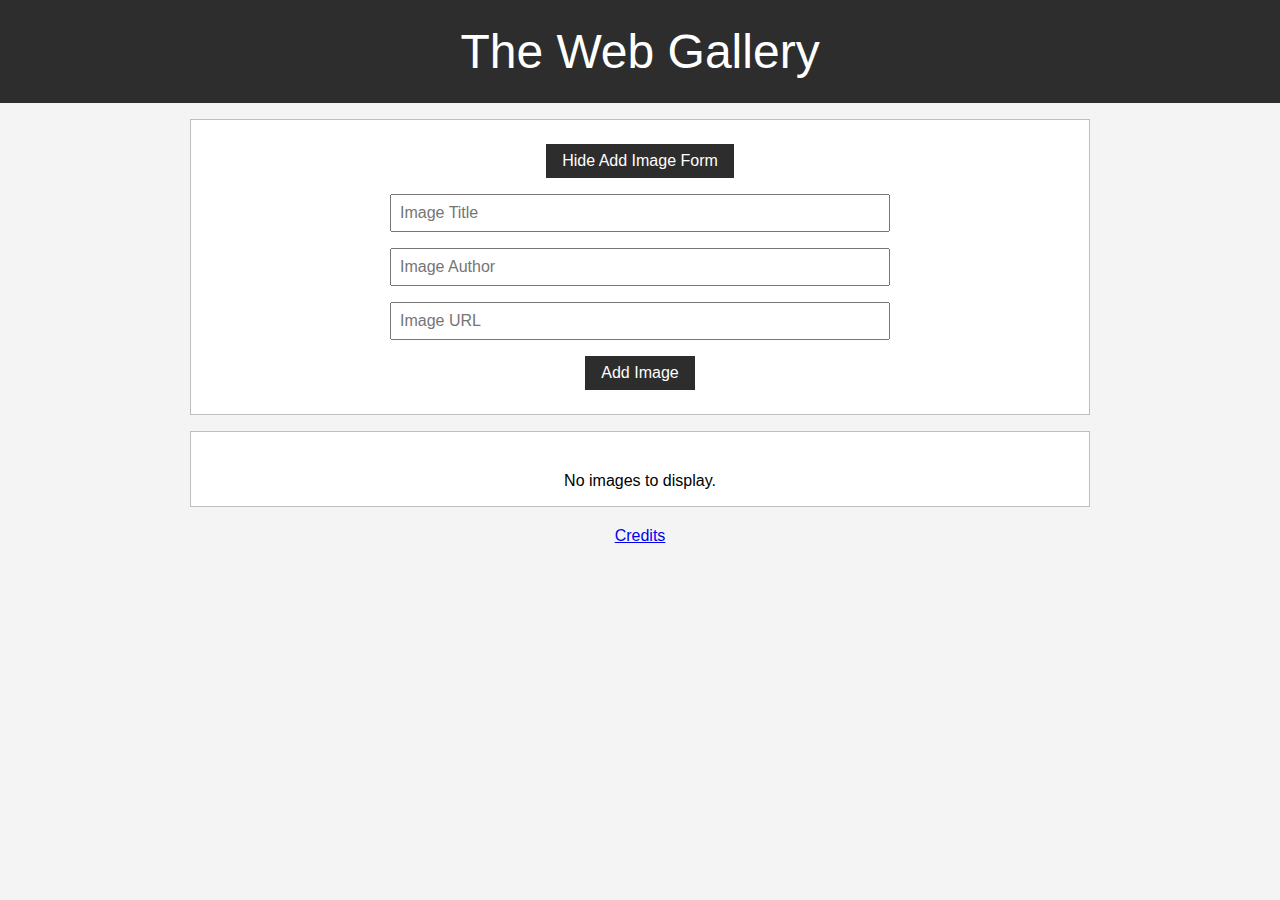
<file: index.html>
<!doctype html>
<html>
  <head>
    <meta charset="utf-8" />
    <title>The Web Gallery</title>
    <link rel="stylesheet" type="text/css" href="styles/cols.css" />
    <link rel="stylesheet" type="text/css" href="styles/main.css" />
  </head>

  <body>
    <header>
      <a href="index.html" id="title">The Web Gallery</a>
    </header>

    <!-- add image form and hide/show button -->
    <div class="center-content section">
      <!-- hide add image form -->
      <button class="btn" id="toggleAddForm" type="submit">
        Hide Add Image Form
      </button>
      <!-- form to add image -->
      <form id="addImageForm">
        <input type="text" name="title" required placeholder="Image Title" />
        <input type="text" name="author" required placeholder="Image Author" />
        <input type="text" name="url" required placeholder="Image URL" />
        <button class="btn" type="submit">Add Image</button>
      </form>
    </div>

    <!-- image display and navigation buttons -->
    <div class="center-content section">
      <!-- image counter -->
      <div class="subtext" id="imageCounter">Total Image #</div>
      <!-- image display -->
      <div class="image-display"></div>
      <!-- image navigation buttons -->
      <div class="button-group" id="imageButtons">
        <button class="btn" id="prevImage">Previous</button>
        <button class="btn" id="nextImage">Next</button>
        <button class="btn delete" id="delImage">Delete</button>
      </div>
    </div>

    <!-- comment form and navigation buttons -->
    <div class="center-content section posts">
      <div class="center-content">
        <!-- Form to post/add a comment -->
        <div class="comment-form">
          <form class="form-inputs" id="addCommentForm">
            <input type="text" name="author" required placeholder="Your Name" />
            <input
              type="text"
              name="content"
              required
              placeholder="Your Comment"
            />
            <button class="btn" type="submit">Submit</button>
          </form>
        </div>

        <!-- comment display -->
        <div class="comment-display"></div>

        <!-- comment navigation buttons -->
        <div class="button-group" id="commentButtons">
          <button class="btn" id="prevComment" type="submit">Previous</button>
          <button class="btn" id="nextComment" type="submit">Next</button>
        </div>
      </div>
    </div>

    <footer>
      <a href="credits.html">Credits</a>
    </footer>

    <script src="js/api-service.js"></script>
    <script src="js/index.js"></script>
  </body>
</html>
</file>
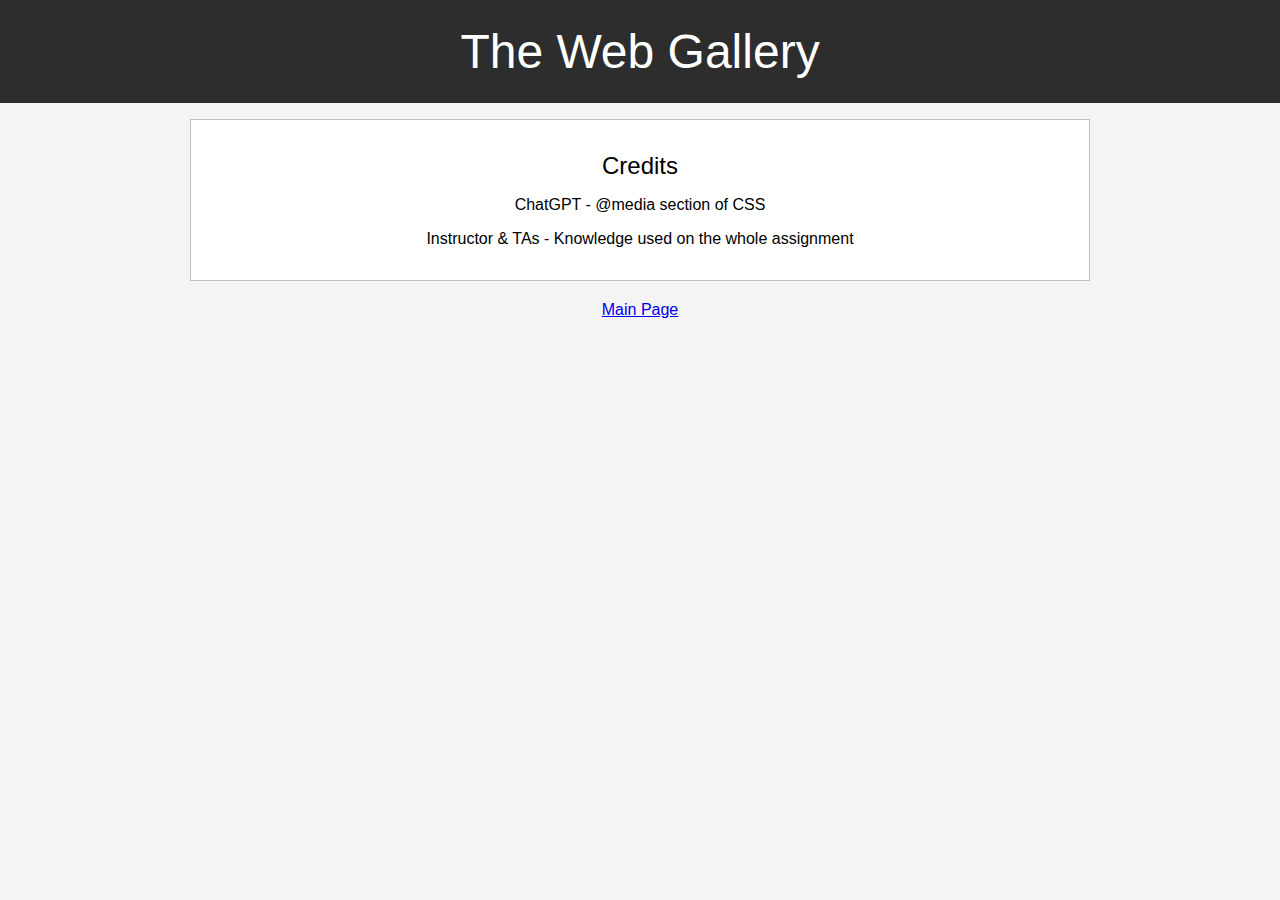
<file: credits.html>
<!doctype html>
<html>
  <head>
    <meta charset="utf-8" />
    <title>The Web Gallery</title>
    <link rel="stylesheet" type="text/css" href="styles/cols.css" />
    <link rel="stylesheet" type="text/css" href="styles/main.css" />
  </head>

  <body>
    <header>
      <a href="index.html" id="title">The Web Gallery</a>
    </header>

    <!-- Put credits into a box with section and center with center-content -->
    <div class="center-content section">
      <div class="big-title">Credits</div>
      <p>ChatGPT - @media section of CSS</p>
      <p>Instructor & TAs - Knowledge used on the whole assignment</p>
    </div>

    <footer>
      <a href="index.html">Main Page</a>
    </footer>
  </body>
</html>
</file>
<file: styles/cols.css>
body {
  margin: 0;
}

*,
::after,
::before {
  /* https://developer.mozilla.org/en-US/docs/Web/CSS/box-sizing */
  box-sizing: border-box;
}

.row {
  margin: 12px 0 0 0;
  display: flex;
  flex-wrap: wrap;
}

/* 12 grid bootstrap layout */
.col-1 {
  flex-basis: calc(1 / 12 * 100%);
}
.col-2 {
  flex-basis: calc(2 / 12 * 100%);
}
.col-3 {
  flex-basis: calc(3 / 12 * 100%);
}
.col-4 {
  flex-basis: calc(4 / 12 * 100%);
}
.col-5 {
  flex-basis: calc(5 / 12 * 100%);
}
.col-6 {
  flex-basis: calc(6 / 12 * 100%);
}
.col-7 {
  flex-basis: calc(7 / 12 * 100%);
}
.col-8 {
  flex-basis: calc(8 / 12 * 100%);
}
.col-9 {
  flex-basis: calc(9 / 12 * 100%);
}
.col-10 {
  flex-basis: calc(10 / 12 * 100%);
}
.col-11 {
  flex-basis: calc(11 / 12 * 100%);
}
.col-12 {
  flex-basis: calc(12 / 12 * 100%);
}
.col-auto {
  flex: 1;
}

/* for mobile */
@media (max-width: 576px) {
  .col-sm-1 {
    flex-basis: calc(1 / 12 * 100%);
  }
  .col-sm-2 {
    flex-basis: calc(2 / 12 * 100%);
  }
  .col-sm-3 {
    flex-basis: calc(3 / 12 * 100%);
  }
  .col-sm-4 {
    flex-basis: calc(4 / 12 * 100%);
  }
  .col-sm-5 {
    flex-basis: calc(5 / 12 * 100%);
  }
  .col-sm-6 {
    flex-basis: calc(6 / 12 * 100%);
  }
  .col-sm-7 {
    flex-basis: calc(7 / 12 * 100%);
  }
  .col-sm-8 {
    flex-basis: calc(8 / 12 * 100%);
  }
  .col-sm-9 {
    flex-basis: calc(9 / 12 * 100%);
  }
  .col-sm-10 {
    flex-basis: calc(10 / 12 * 100%);
  }
  .col-sm-11 {
    flex-basis: calc(11 / 12 * 100%);
  }
  .col-sm-12 {
    flex-basis: calc(12 / 12 * 100%);
  }
  .col-sm-auto {
    flex: 1;
  }
}

.align-items-center {
  align-items: center;
}
</file>
<file: styles/main.css>
:root {
  font-size: 16px;
}

body {
  font-family: Arial, sans-serif;
  margin: 0;
  padding: 0;
  background-color: #f4f4f4;
}

header {
  background-color: #2d2d2d;
  color: white;
  padding: 1.5rem;
  text-align: center;
}

/* website top bar */
#title {
  color: white;
  text-decoration: none;
  font-size: 3rem;
}

.center-content {
  text-align: center;
}

/* put in a box */
.section {
  padding: 1rem;
  background-color: white;
  border: 1px solid #bebebe;
}

button.btn {
  background-color: #2d2d2d;
  color: white;
  border: none;
  padding: 0.5rem 1rem;
  margin: 0.5rem;
  cursor: pointer;
  font-size: 1rem;
}

button.btn:hover {
  background-color: #4e4e4e;
}

button.btn:disabled {
  background-color: #7d7d7d;
  color: #525252;
}

form {
  display: flex;
  flex-direction: column;
  align-items: center;
}

/* limit width/size of text inputs so they dont become too long */
form input[type="text"] {
  margin: 0.5rem;
  padding: 0.5rem;
  width: calc(100% - 1rem);
  font-size: 1rem;
  max-width: 300px;
}

form button[type="submit"] {
  margin-top: 0.5rem;
}

footer {
  margin-top: 20px;
  text-align: center;
}

/* big text */
.big-title {
  font-size: 1.5rem;
  margin: 1rem 0;
}

.image-display {
  padding: 0.5rem 0 0 0;
  margin: 1rem 0 0 0;
  word-wrap: break-word;
}

/* image title/author title */
.title {
  font-size: 1.25rem;
  margin: 0.5rem 0;
}

/* image surrounding */
.image-post {
  margin-bottom: 1rem;
}

/* actual image */
.image-post img.display-image {
  max-width: 100%;
  height: 360px;
}

/* comments */
.posts {
  padding: 0.5rem 0 0 0;
}

/* margin under comment section to have some space at the end of the page */
.center-content.section.posts {
  margin-bottom: 2rem;
}

.button-group {
  display: flex;
  justify-content: center;
  flex-wrap: wrap;
}

.subtext {
  margin: 1rem 0;
  color: #525252;
  font-size: 1rem;
  font-style: italic;
}

.comment-form {
  margin: 1rem 0;
}

.comment-display {
  background-color: #e9e9e9;
  padding: 1rem;
  word-wrap: break-word;
}

/* style of each comment */
.comment {
  padding: 1rem;
  margin: 0 0 1rem 0;
  background-color: #fff;
  border: 1px solid #bebebe;
}

/* author and date style */
.comment-info {
  display: flex;
  font-weight: bold;
  font-size: 1.05rem;
}

/* author and date alignment */
.author {
  width: 50%;
  text-align: left;
}
.date {
  width: 50%;
  text-align: right;
}

/* comment content style */
.comment-text {
  margin-top: 0.5rem;
  font-size: 1rem;
  text-align: left;
}

button.btn.delete:hover {
  background-color: rgb(190, 2, 2);
}

.comment-delete {
  text-align: right;
}
/* comment navigation buttons */
#commentButtons {
  margin-top: 1rem;
}

/* styles on larger screens */
@media (min-width: 600px) {
  .center-content {
    max-width: 600px;
    margin: 1rem auto 0 auto;
  }

  .button-group {
    flex-wrap: nowrap;
  }

  form input[type="text"] {
    max-width: 500px;
  }
}

@media (min-width: 768px) {
  .center-content {
    max-width: 750px;
  }
}

@media (min-width: 1024px) {
  .center-content {
    max-width: 900px;
  }
}
</file>
